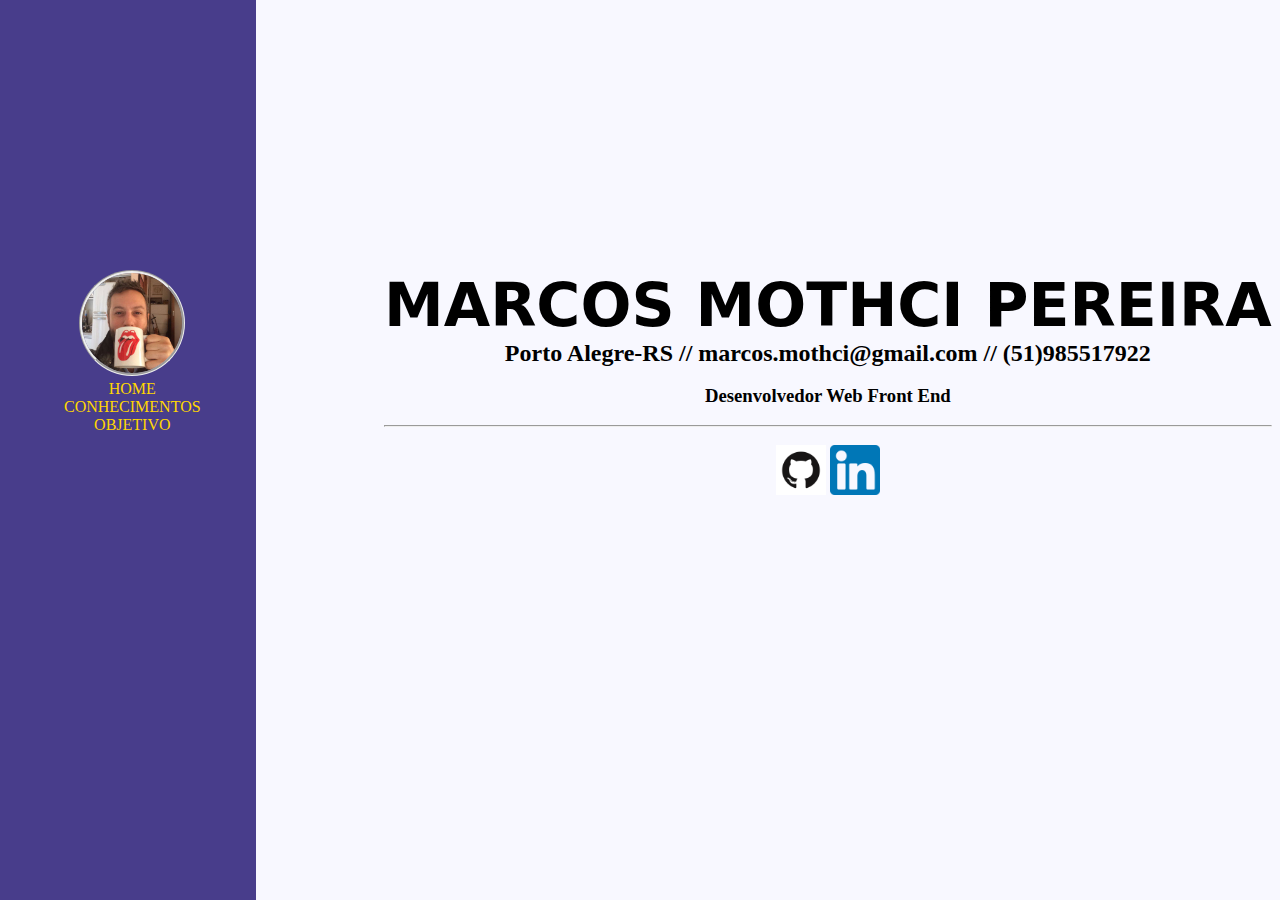
<file: index.html>
<!DOCTYPE html>
<html lang="pt-br">
<head>
    <meta charset="UTF-8">
    <meta http-equiv="X-UA-Compatible" content="IE=edge">
    <meta name="viewport" content="width=device-width, initial-scale=1.0">
    <title>HOME</title>
    <link rel="stylesheet" href="./assets/css/style.css">
</head>
<body>
    <aside class="menuLateral">
        <nav>
            <ul class="listaLado">
                <li><img src="./assets/images/euperfil.jpg" alt="foto-Marcos-perfil" id="foto-perfil"></li>
                <li><a href="./index.html">HOME</a></li>
                <li><a href="./assets/html/conhecimentos.html">CONHECIMENTOS</a></li>
                <li><a href="./assets/html/objetivo.html">OBJETIVO</a></li>
            </ul>
        </nav>
    </aside>
    <main>
        <div class="conteudo">
            
            <section class="texto1">
                <h1>MARCOS MOTHCI PEREIRA</h1>
                <h2>Porto Alegre-RS // marcos.mothci@gmail.com // (51)985517922</h2>
            <br>
            <h3>Desenvolvedor Web Front End</h3>
           <br>
            <hr>
            <br>
            <ul>
                <li class="inline"><a href="https://github.com/marcosmothci" target="_blank" id="logos"><img src="./assets/images/GitHub.png" alt="logo do github" class="redes" ></a></li>
                <li class="inline"><a href="https://www.linkedin.com/in/marcos-mothci-pereira/" target="_blank" id="logos"><img src="./assets/images/linkedin-icon.png" alt="logo do linkedin" class="redes"></a></li>
            </ul>
            </section>
        
        </div>
</body>
</html>
</file>
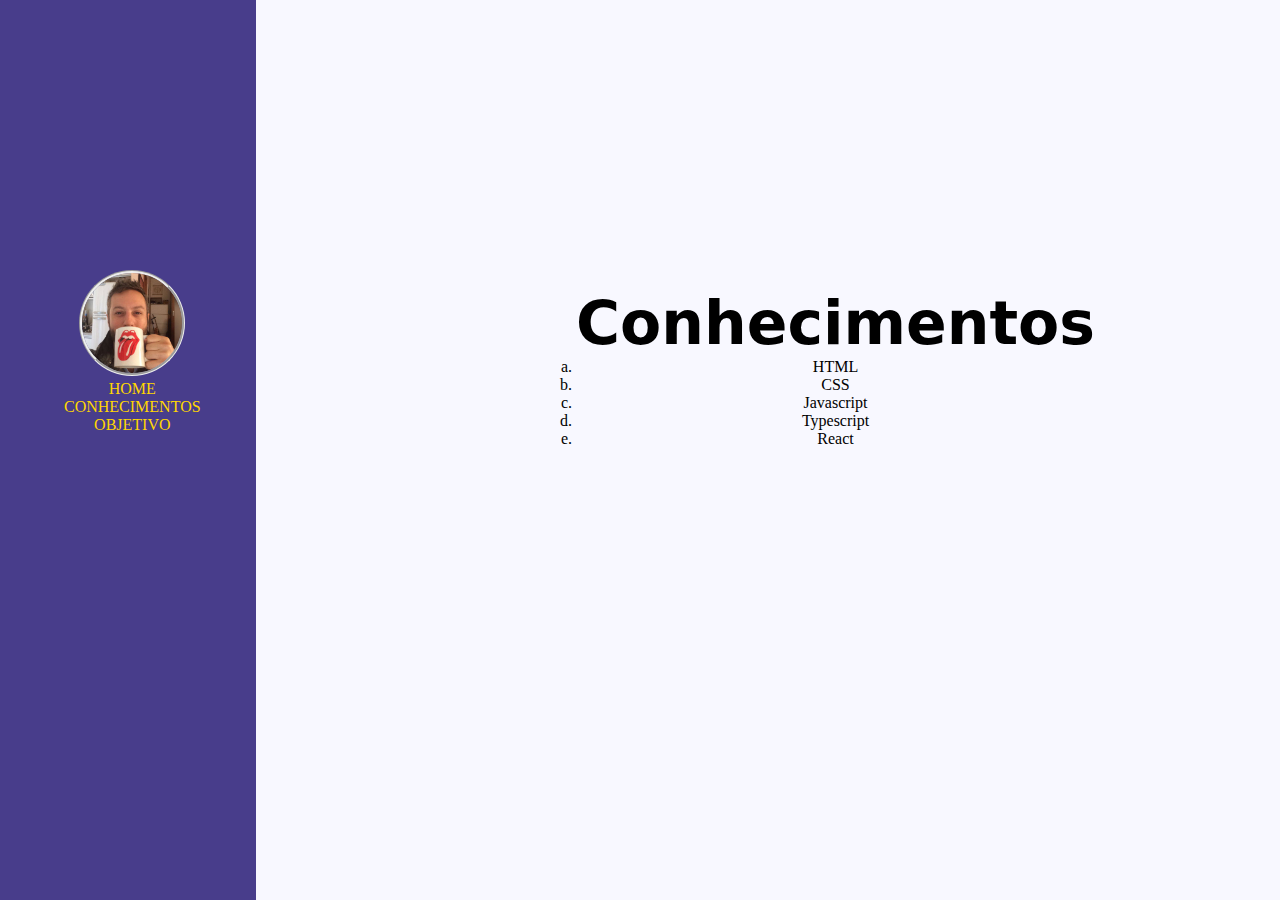
<file: assets/html/conhecimentos.html>
<!DOCTYPE html>
<html lang="en">
<head>
    <meta charset="UTF-8">
    <meta http-equiv="X-UA-Compatible" content="IE=edge">
    <meta name="viewport" content="width=device-width, initial-scale=1.0">
    <title>CONHECIMENTOS</title>
    <link rel="stylesheet" href="../css/style.css">
</head>

<body>
    <aside class="menuLateral">
        <nav>
            <ul class="listaLado">
                <li><img src="../images/euperfil.jpg" alt="foto-Marcos-perfil" id="foto-perfil"></li>
                <li><a href="../../index.html">HOME</a></li>
                <li><a href="../html/conhecimentos.html">CONHECIMENTOS</a></li>
                <li><a href="../html/objetivo.html">OBJETIVO</a></li>
            </ul>
        </nav>
    </aside>
    <main>
        <div class="conteudo">
            <ul class="texto2">
                <h1>Conhecimentos</h1>
                
            <li id="lista2">HTML</li>
            <li id="lista2">CSS</li>
            <li id="lista2">Javascript</li>
            <li id="lista2">Typescript</li>
            <li id="lista2">React</li>
        </ul>
        </section>
    </main>
</body>
</file>
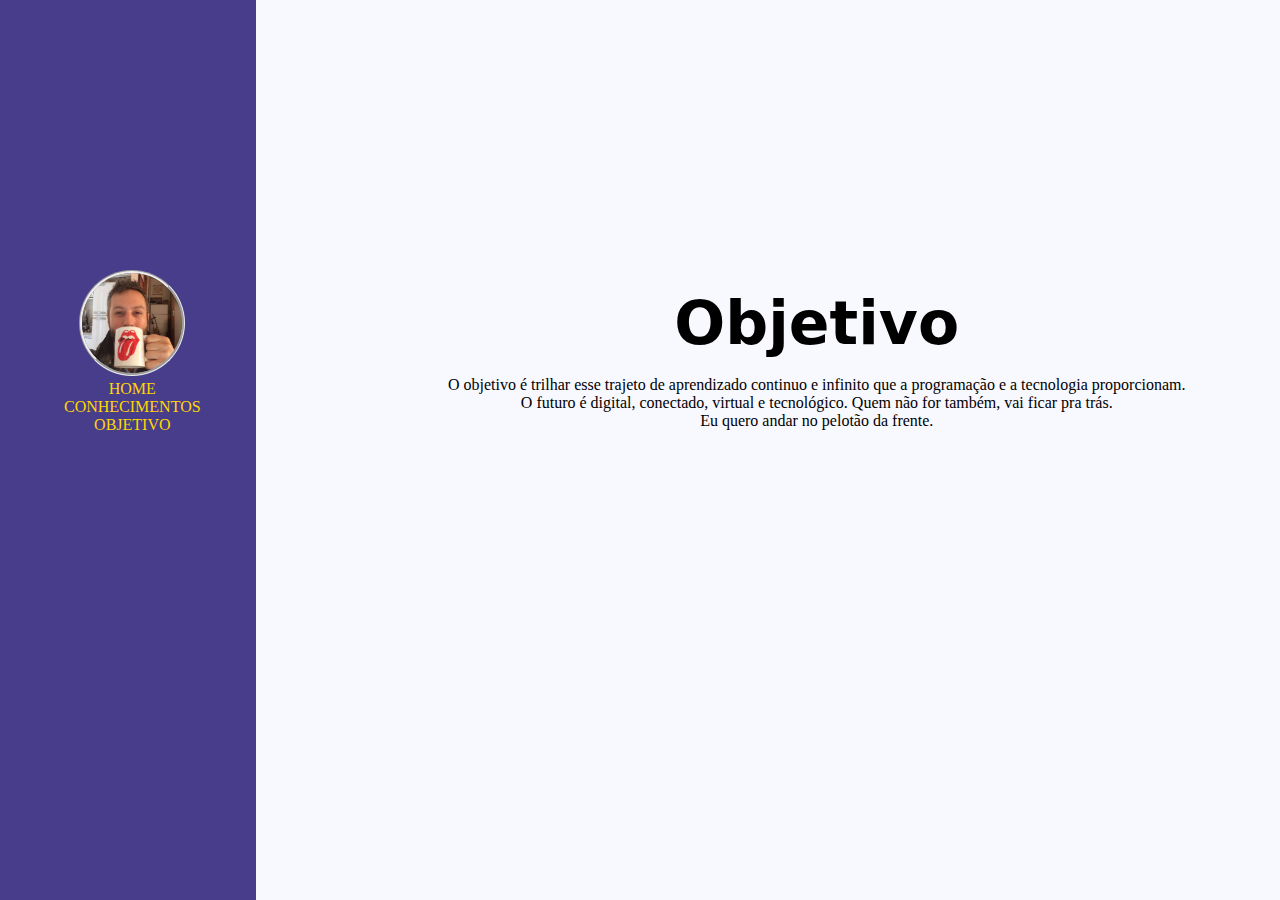
<file: assets/html/objetivo.html>
<!DOCTYPE html>
<html lang="en">
<head>
    <meta charset="UTF-8">
    <meta http-equiv="X-UA-Compatible" content="IE=edge">
    <meta name="viewport" content="width=device-width, initial-scale=1.0">
    <title>OBJETIVO</title>
    <link rel="stylesheet" href="../css/style.css">
</head>

<body>
    <aside class="menuLateral">
        <nav>
            <ul class="listaLado">
                <li><img src="../images/euperfil.jpg" alt="foto-Marcos-perfil" id="foto-perfil"></li>
                <li><a href="../../index.html">HOME</a></li>
                <li><a href="../html/conhecimentos.html">CONHECIMENTOS</a></li>
                <li><a href="../html/objetivo.html">OBJETIVO</a></li>
            </ul>
        </nav>
    </aside>
    <main>
        <div class="conteudo">
            <article class="texto3">
                <h1>Objetivo</h1>
                <br>
                <p >O objetivo é trilhar esse trajeto de aprendizado continuo e infinito
                    que a programação e a tecnologia proporcionam. <br> O futuro é digital, conectado,  virtual e tecnológico.
                    Quem não for também, vai ficar pra trás. <br>
                    Eu quero andar no pelotão da frente.                
                </p>
            </article>
        </div>    
    </main>
</body>
</file>
<file: assets/css/style.css>
* {
    
    margin: 0;
    padding: 0;
}
.conteudo {
    
    background-color: ghostwhite ;
    height: 100vh;
    width: 80vw;
    position: absolute;
    right: 0;
    top: 0;
    text-align: center;
   
}


.listaLado {
    position: absolute;
    top: 30vh;
    left: 5vw;
}
.texto1{
    position: absolute;
    top: 30vh;
    left: 10vw;
}
.texto2{
    position: absolute;
    top: 32vh;
    left: 25vw;
}

.texto3{
    position: absolute;
    top: 32vh;
    left: 15vw;
}

h1 {

    font-size: 60px;
    font-family: system-ui, -apple-system, BlinkMacSystemFont, 'Segoe UI', Roboto, Oxygen, Ubuntu, Cantarell, 'Open Sans', 'Helvetica Neue', sans-serif;
}
.inline {
 
    display: inline-block;
}
#lista2 {
    list-style-type: lower-alpha;
}

#foto-perfil {
 
    height: 100px;
    width: 100px;
    border-style: groove;
    border-radius: 50%;
}
.menuLateral {
       
    position: relative;
    justify-content: center;
    background-color: darkslateblue;
    height: 100vh;
    width: 20vw;
    text-align: center;      
}
li {
    
    list-style-type: none;
    
}
.redes {
    width: 50px;
    height: 50px;
}
a {
    text-decoration: none;
}
a:active {
    color: darkorange;
    background-color: transparent;
    text-decoration: none;
}

a:link {
    color: gold;
    background-color: transparent;
    text-decoration: none;
}

a:visited {
    color: lawngreen
}
</file>
